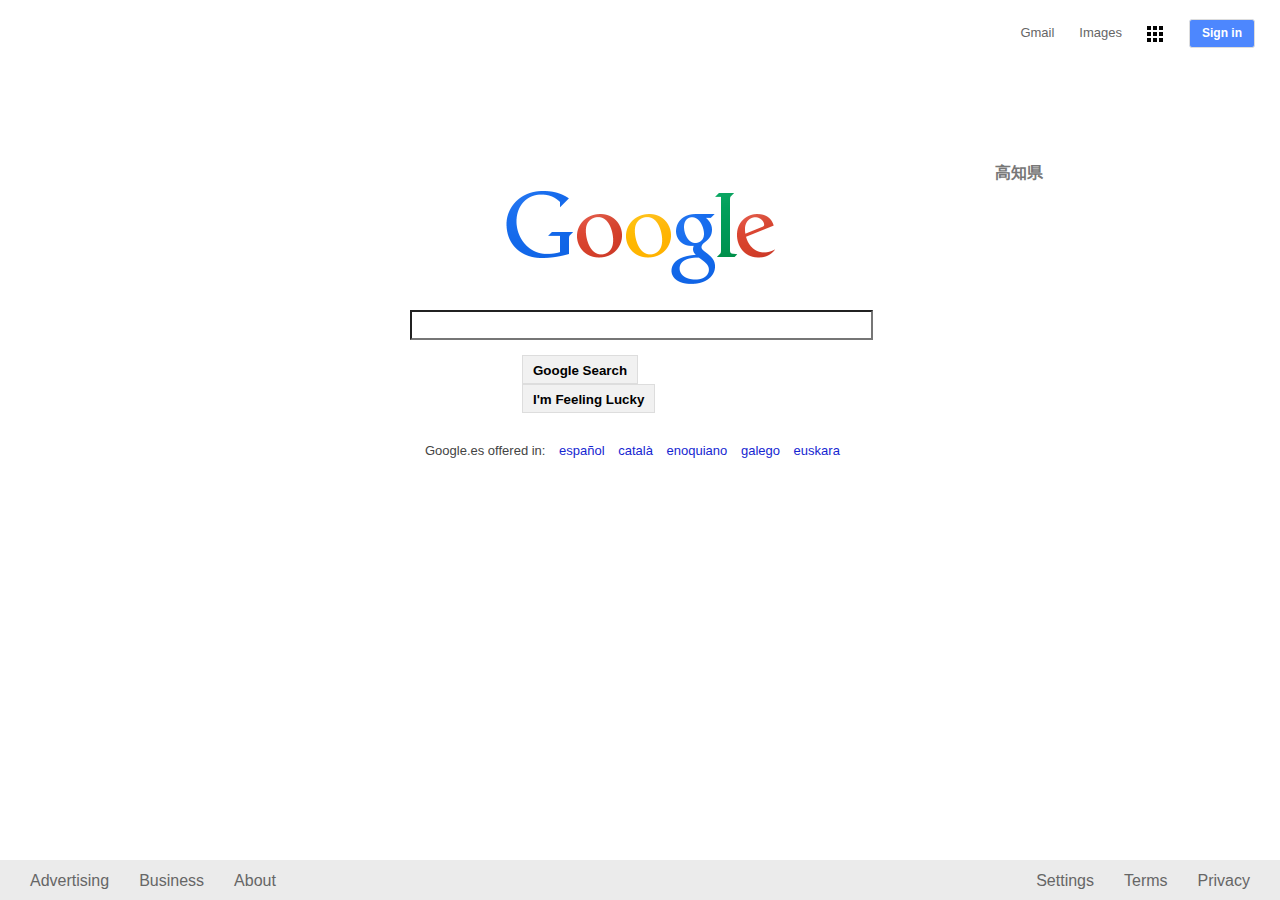
<file: google_home_clone/index.html>
<!--

	Versión 01 Fecha inicio 17/8/15 autor Pablo Bordons Estrada

		notas:

		SECRETS!

		1 Supervoid
		2　高知県　
		3 Enochian language
-->

<!DOCTYPE html>
<html>
	<head>

		<title>Google Clone</title>
		
		<link rel="stylesheet" type="text/css" href="css/stylesheet.css"/>	

	</head>
	
	<body>
		<div id="wrapper">		

			<a href="https://en.wikipedia.org/wiki/Void_(astronomy)"><div id="hypervoid"></div></a>
			
			<div id="header">
				<span class="header_right">
					<button type="button"  id="sign_in">
					<strong>Sign in</strong>
					</button>
				</span>
				<span class="header_right"><img src="img/square.png"></span>
				<span class="header_right">Images</span>
				<span class="header_right">Gmail</span>	
			</div>
			
			<div id="center">

				<div id="logo_space">
					<img src="img/logo11w.png" id="logo">
						<a href="https://en.wikipedia.org/wiki/K%C5%8Dchi_Prefecture" id="country">
							<strong>&#39640;&#30693;&#30476;</strong>
						</a>	
				</div>

				<div id="input_space">
					<input type="text">
				</div>

				<div id="button_space"> 
					<button type="button" class="main_button">
						<span><strong>Google Search</strong></span>
					</button>
					<button type="button" class="main_button">
						<span><strong>I'm Feeling Lucky</strong></span>
					</button>
				</div>

				<div id="lang_space"> 
					<p>Google.es offered in: 
						<span class="lang"> espa&ntildeol</span>
						<span class="lang"> catal&agrave</span>
						<a href="https://en.wikipedia.org/wiki/Enochian" class="lang">enoquiano</a>
						<span class="lang"> galego</span>
						<span class="lang"> euskara</span> 
					</p>
				</div>
			
			</div>
			
			<div id="footer">
					<span class="right">Privacy</span>
					<span class="right">Terms</span>
					<span class="right">Settings</span>
					<span class="left">Advertising</span>
					<span class="left">Business</span>
					<span class="left">About</span>
				
			</div>
		</div>

	</body>

</html>
</file>
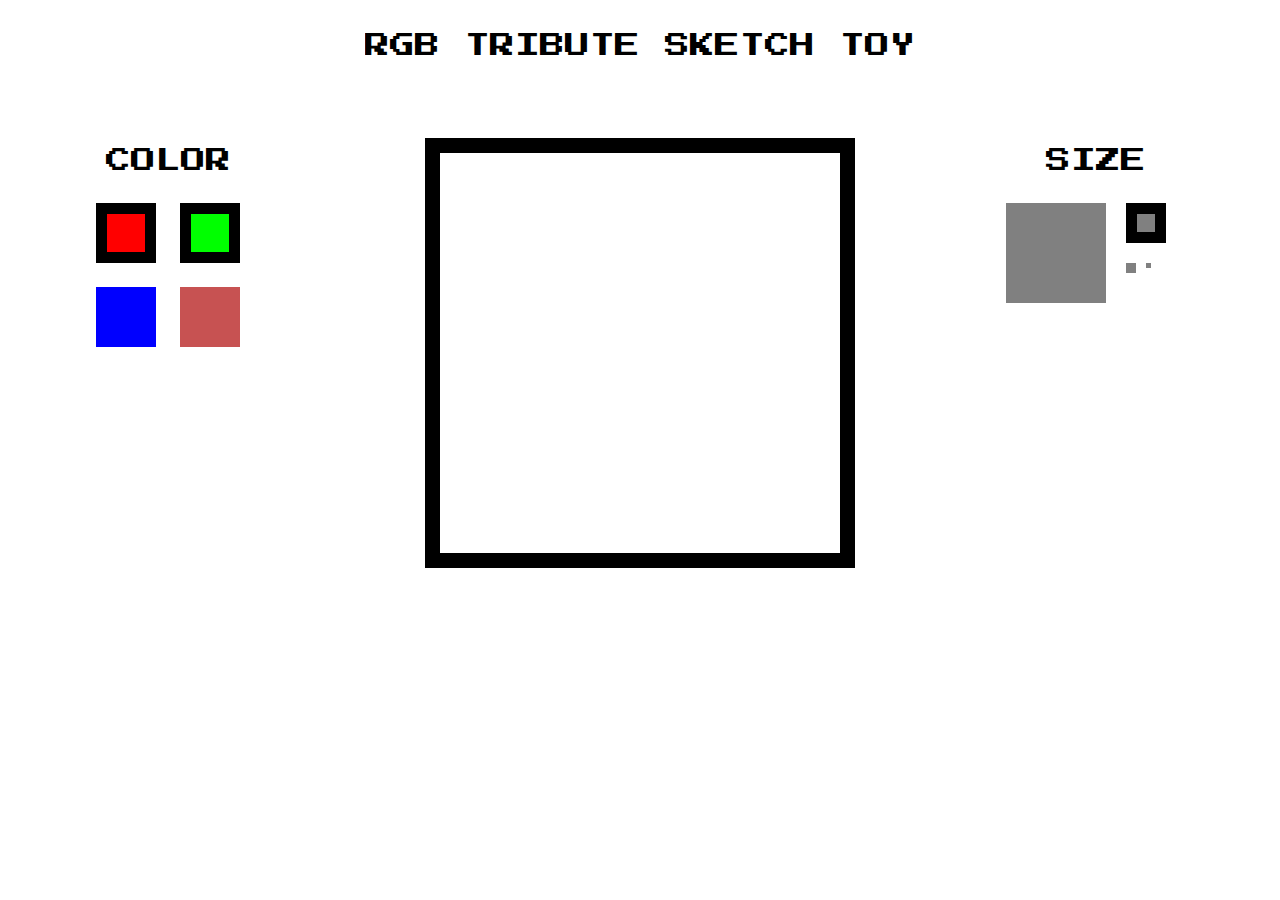
<file: 02_WebDevelopment101/SketchToy/index.html>
<!--

	Version 00 
	Starting date 23/08/15
	Author Pablo Bordons Estrada
 
-->

<!DOCTYPE html>
<html>
	<head>

		<title>Sketch Toy</title>
		
		<link rel="stylesheet" type="text/css" href="css/stylesheet.css"/>	

	</head>
	<body>
		
		<div id="header">
			<p id="title">RGB TRIBUTE SKETCH TOY</p>
		</div>

		<div id="container">

			<div class="toolbox" id="color_tools">
				
				<ul>
					<p id="color_text">COLOR</p>
					<li id="red" class="clicked button"></li>
					<li id="green" class="clicked button"></li>
					<li id="blue" class="unclicked button"></li>
					<li id="random" class="unclicked button"></li>
				</ul>

				
			</div>
			<div id="canvas_space">
				<div id="canvas"></div>
			</div>
			<div class="toolbox" id="size_tools">
				
				<ul>
					<p id="size_text">SIZE</p>
					<li id="one" data="4" class="unclicked button"></li>
					<li id="two" data="10" class="clicked button"></li>
					<li id="three" data="40" class="unclicked button"></li>
					<li id="four" data="80" class="unclicked button"></li>
				</ul>
			</div>

		</div>
		<div id="footer">
			
		</div>


		<script type="text/javascript" src="js/jquery-2.1.4.min.js"></script>
		<script type="text/javascript" src="js/jquery.animate-colors-min.js"></script>
		<script type="text/javascript" src="js/script.js"></script>

		<link href='http://fonts.googleapis.com/css?family=Press+Start+2P' rel='stylesheet' type='text/css'>
	</body>

</html>
</file>
<file: google_home_clone/css/stylesheet.css>
body{
	margin: 0;
	padding: 0;
	font-family: arial,sans-serif;
	color: #444444;

}

a{
	text-decoration: none;
}

#hypervoid{
		width:300px;
		height: 300px;
		margin-top:-150px;
		position: absolute;
		/*border: solid 1px;*/

}

/* HEADER */

#header{
	position:fixed;
	top:0px;
	height: 50px;
	background-color: white;
	width: 100%;
	padding-right: 1px;
	font-size: small;
}

.header_right{
	color: #666666;
	float:right;
	padding-right: 25px;
	padding-top: 25px;
}


#sign_in{
	border: solid 1px;
	border-color: #DDD;
	color: white;
	font-size:12px;

	border-radius: 3px;
	background-color: #4D87FE;

	margin-left:0px;
	margin-right:0px;
	margin-top:-15px;

	padding-top: 0px;
    padding-right: 12px;
    padding-bottom: 0px;
    padding-left: 12px;

	height:29px;
}

/* CENTER */

#center{

	width: 1000px;
	height:300px;
	margin:0 auto;
	margin-top: 190px;

}

#logo_space{

	max-width: 269px;
	margin:0 auto;
    height: 95px;
    width: 269px;

}

#logo{

    height: 95px;
    width: 269px;

}

#country{
	position: absolute;
	color:#777777;
	/*float:right;*/
	margin-top:-27px;
	margin-left: 220px;
}

#input_space{
	width: 461px;
	height: 28;
	margin: 0 auto;
	margin-top: 25px;
}

input{
	width: 455px;
	height: 24px;
	cursor: auto;
    background-image: url('../img/mic.png');
    background-size: 20px 22px;
    background-repeat: no-repeat;
    background-position: 39.5em;
}

#button_space{
	margin: 0 auto;
	width: 260px;
	margin-top:15px;
	/*border: solid 1px;*/
}

.main_button{
	border: solid 1px;
	border-color: #DDD;
	background-color: #F1F1F1;
	margin-left:12px;
	margin-right:3px;
	padding: 7px 10px 7px 10px;
	height:29px;
}

#lang_space{
	margin: 0 auto;
	width: 430px;
	margin-top:30px;
	/*border: solid 1px;*/
	font-size: small;
}

.lang{
	font-weight: normal;
	color: #1626D1;
	margin-left: 10px;
}

.left{
	color: #666666;
	float: left;
	padding-left: 30px;
	padding-top: 12px;
}

.right{
	color: #666666;
	float:right;
	padding-right: 30px;
	padding-top: 12px;
	
}


/* FOOTER */

#footer{
	position:fixed;
	bottom:0px;
	height: 40px;
	background-color: #EBEBEB;
	width: 100%;
	/*border: solid 0.2px;*/
}
</file>
<file: 02_WebDevelopment101/SketchToy/css/stylesheet.css>
#header{
	min-width: 930px;
	height:80px;
	/*background-color: yellow;*/
	}

#container{
	width: 100%;
	min-width:900px;
	margin-top: 50px;
	float:left;
	/*background-color: yellow;*/
	}

#canvas_space{
	width:50%;
	height: 500px;
	float:left;
	/*background-color: green;*/
}

.toolbox{
	width:25%;
	height: 500px;
	float:left;
	/*background-color: blue;*/

}

#footer{
	width: 100%;
	height:20px;
	}

#canvas{

	margin: 0 auto;
	width: 400px;
	height:400px;

	border:black solid 15px;
	/*background-color: rgb(0,128,128);*/
	}

.column{
	float:right;
}

.canvas_element{
	}

ul{
	list-style-type: none;
	width:200px;
	margin:0px auto;
}

.clicked{
	box-shadow: 0px 0px 0px 11px black inset;
}
.unclicked{
	box-shadow: 0px 0px 0px 0px black inset;
}

.button{
	display: inline-block;
	width:  60px;
	height: 60px;
	margin: 10px;

}

/*Colors*/

#red{
	background-color: rgb(255,0,0);
}
#green{
	background-color: rgb(0,255,0);
}
#blue{
	background-color: rgb(0,0,255);
}

#size_tools{
	width:90px;
}

#one{
	width: 100px;
	height: 100px;
	float:left;
	background-color: grey;
}
#two{
	
	
	width: 40px;
	height: 40px;
	float:left;
	background-color: grey;
}
#three{
	/*float:right;*/
	
	width: 10px;
	height: 10px;
	float:left;
	background-color: grey;
}
#four{
	/*float:right;*/
	
	width: 5px;
	height: 5px;
	margin-left:0px;
	float:left;
	background-color: grey;
}

/* FONTS */

p{
	font-size: 25px;
	font-family: 'Press Start 2P', cursive;
}

#color_text{
	margin-left:20px;
	margin-bottom: 20px;
	margin-top: 10px;
}

#size_text{
	margin-left:50px;
	margin-bottom: 20px;
	margin-top: 10px;
}

#title{	
	padding-top: 25px;
	
	width: 550px;
	margin: 0 auto;
}
</file>
